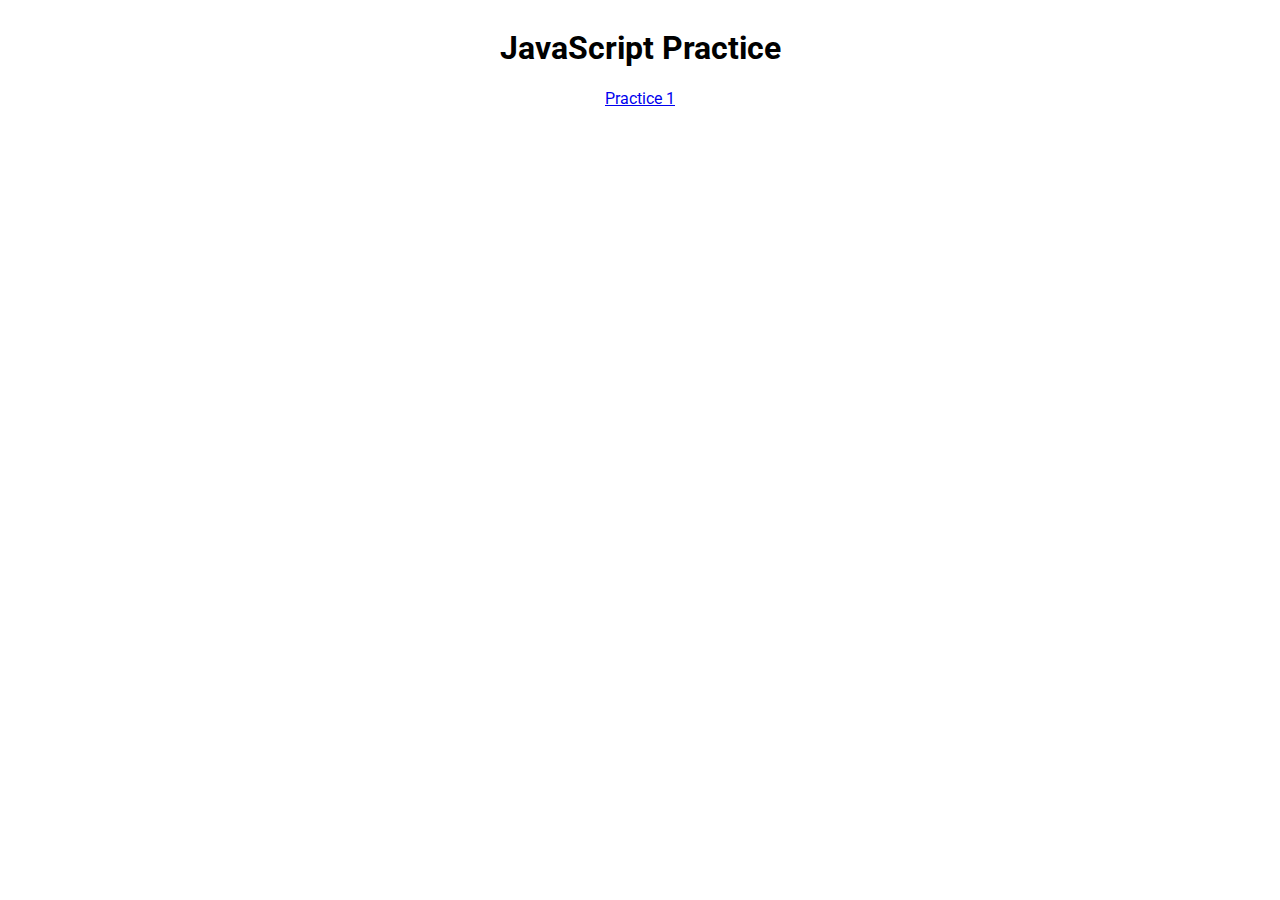
<file: index.html>
<!DOCTYPE html>
<html lang="en">
<head>
    <meta charset="UTF-8">
    <meta http-equiv="X-UA-Compatible" content="IE=edge">
    <meta name="viewport" content="width=device-width, initial-scale=1.0">
    <link rel="stylesheet" type="text/css" href="styles.css">
    <title>JavaScript Practice</title>
</head>
<body>

    <div class="body">
        <h1 class="main-title">JavaScript Practice</h1>
           <div class="links">
           <a href="practice1.html">Practice 1</a>
           </div>
    </div>

</body>
</html>
</file>
<file: styles.css>
@import url('https://fonts.googleapis.com/css2?family=Roboto&display=swap');

*{
    font-family: 'Roboto', sans-serif;
}
body {
    display: flex;
    justify-content: center;
    align-items: center;
}
.links {
    display: flex;
    justify-content: center;
}
</file>
